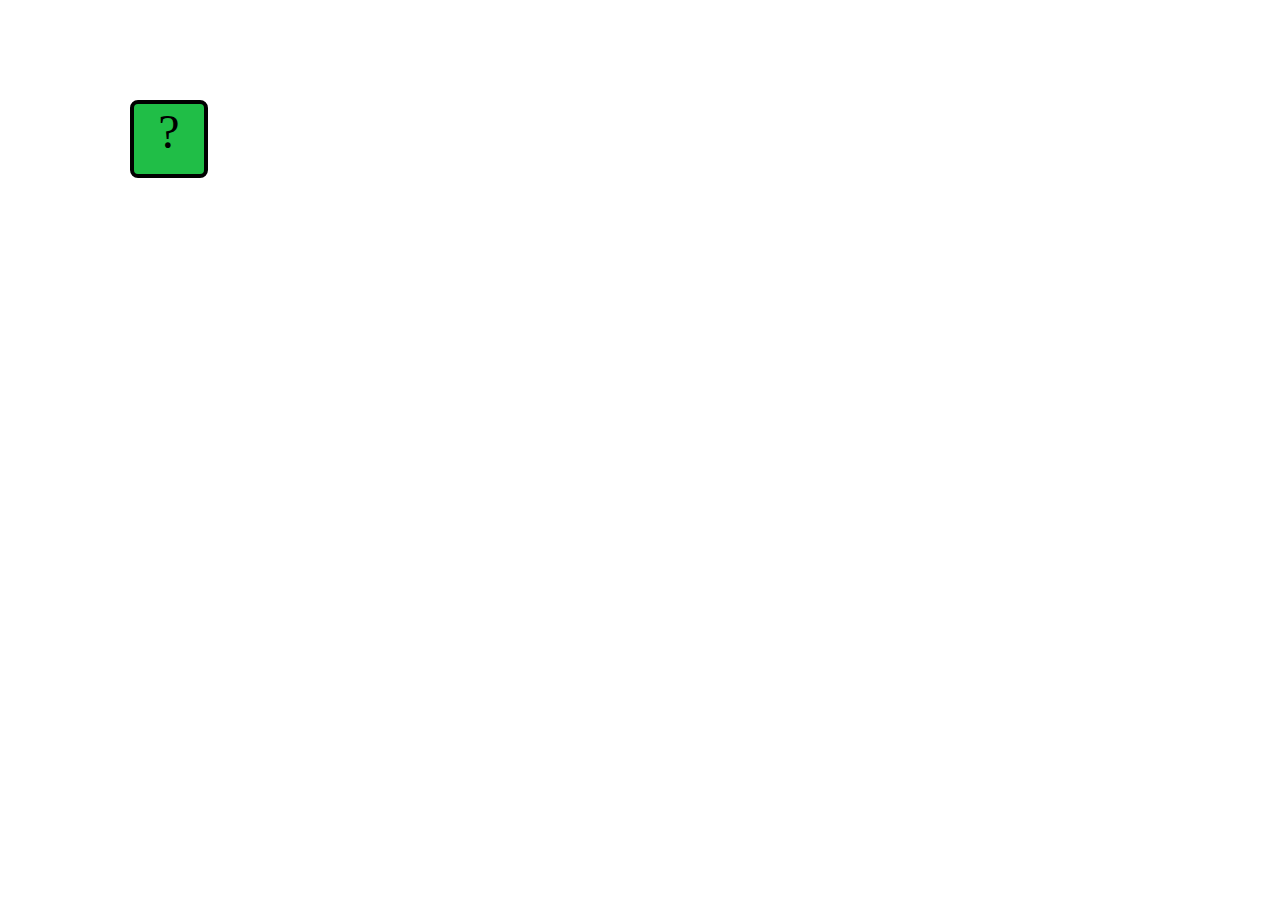
<file: projects/bouncing-box/index.html>
<!DOCTYPE html>
<html>

<head>
	<meta charset="utf-8">
	<title>Bouncing Box</title>
	<script src="jquery.min.js"></script>
	<style>
		.box {
			width: 70px;
			height: 70px;
			background-color: rgb(32, 190, 71);
			font-size: 300%;
			text-align: center;
			user-select: none;
			display: block;
			position: absolute;
			top: 100px;
			/* Change me! */
			left: 0px;
			border-radius: 8px;
			border: 4px  solid ;
		}

		.board {
			height: 100vh;
		}
	</style>
	<!-- 	<script src="//cdnjs.cloudflare.com/ajax/libs/jquery/2.1.1/jquery.min.js"></script> -->

</head>

<body class="board">
	<!-- HTML for the box -->
	<div class="box">?</div>

	<script>
		(function () {
			'use strict'
			/* global jQuery */

			//////////////////////////////////////////////////////////////////
			/////////////////// SETUP DO NOT DELETE //////////////////////////
			//////////////////////////////////////////////////////////////////

			var box = jQuery('.box');	// reference to the HTML .box element
			var board = jQuery('.board');	// reference to the HTML .board element
			var boardWidth = board.width();	// the maximum X-Coordinate of the screen

			// Every 50 milliseconds, call the update Function (see below)
			setInterval(update, 50);

			// Every time the box is clicked, call the handleBoxClick Function (see below)
			box.on('click', handleBoxClick);

			// moves the Box to a new position on the screen along the X-Axis
			function moveBoxTo(positionX) {
				box.css("left", positionX);
			}

			// changes the text displayed on the Box
			function changeBoxText(newText) {
				box.text(newText);
			}

			//////////////////////////////////////////////////////////////////
			/////////////////// YOUR CODE BELOW HERE /////////////////////////
			//////////////////////////////////////////////////////////////////

			// TODO 2 - Variable declarations 
			var positionX = 0
			var points = 0
			var speed = 10


			/* 
			This Function will be called 20 times/second. Each time it is called,
			it should move the Box to a new location. If the box drifts off the screen
			turn it around! 
			*/
			function update() {
				positionX = positionX + speed;
				console.log(positionX);
				moveBoxTo(positionX);
				
				if (positionX > boardWidth - 87){
					speed *= -1;
				}
				
				else if (positionX < 0){
					speed *= -1;
				}
			};
			

			/* 
			This Function will be called each time the box is clicked. Each time it is called,
			it should increase the points total, increase the speed, and move the box to
			the left side of the screen.
			*/
			function handleBoxClick() {
				positionX = 0
				points = points + 1;
				speed = speed + 3
			    changeBoxText(points)
			
			};





		})();
	</script>
</body>

</html>
</file>
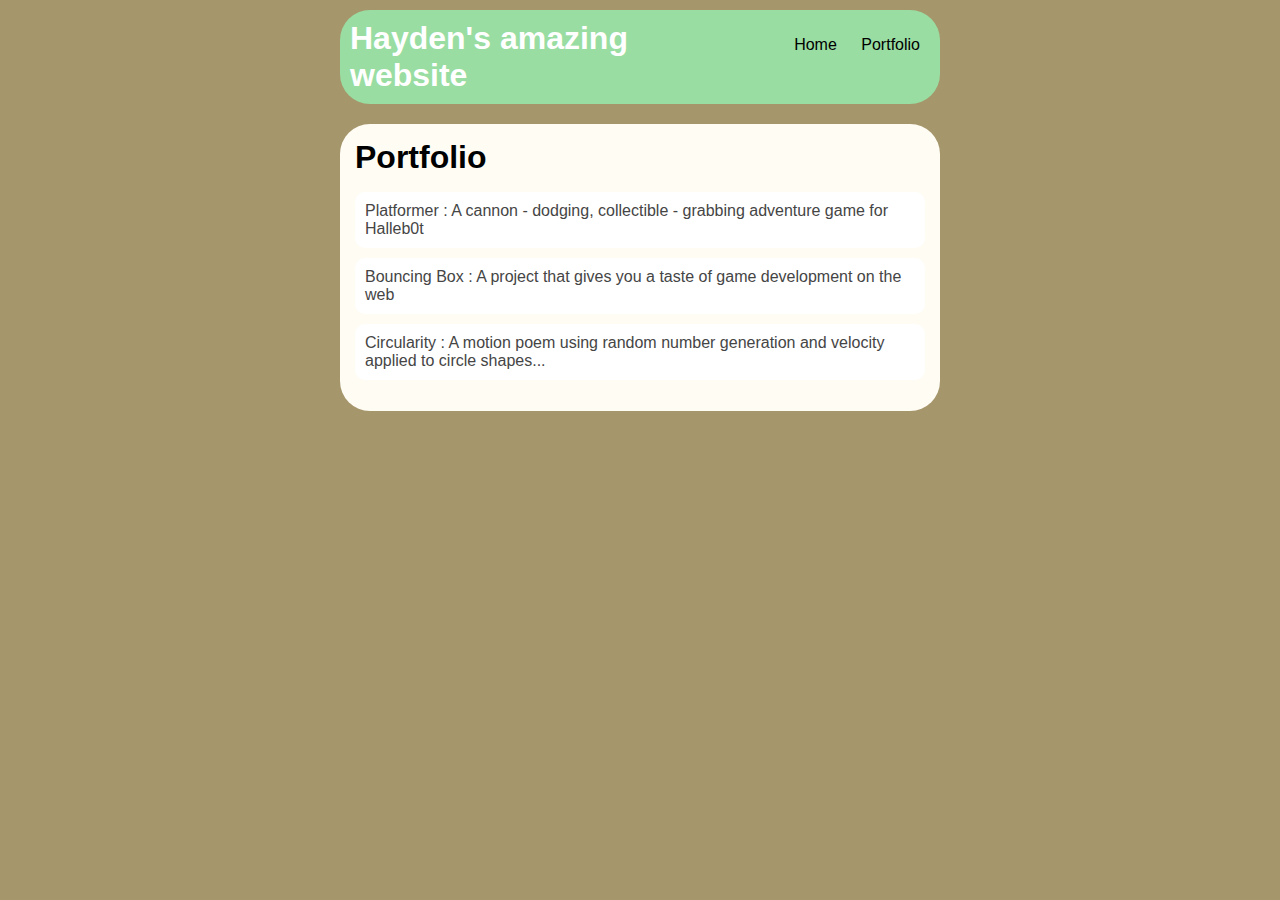
<file: portfolio.html>
<!DOCTYPE HTML>
<html>
    <head>
        <title>Hayden's amazing website</title>
    <link rel="stylesheet" href="style.css"></link>
    </head>

    <body>
        <div id="all-contents">
            <nav>
                <h1>Hayden's amazing website</h1>
                <ul id="nav-ul">
                    <li class="nav-li">
                        <a class="nav-a" href="index.html">Home</a>
                    </li>
                    <li class="nav-li">
                        <a class="nav-a" href="portfolio.html">Portfolio</a>
                    </li>
                </ul>
            </nav>
            <main>
                <div class="content">
                    <h1>Portfolio</h1>
                    <ul id="portfolio">
                        <li><a href="projects/platformer/">Platformer : A cannon - dodging, collectible - grabbing adventure game for Halleb0t</a></li>
                        <li><a href="projects/bouncing-box/">Bouncing Box : A project that gives you a taste of game development on the web </a></li>
                        <li><a href="projects/circularity/">Circularity : A motion poem using random number generation and velocity applied to circle shapes...</a></li>
                </ul>
                </div>
            </main>
            </div>
    </body>
</html>
</file>
<file: style.css>
body {
    background: rgb(165, 150, 108);
    color: rgb(45, 45, 45);
    padding: 10px;
    font-family: arial;
    max-width: 600px;
    margin:auto;
}
#all-contents {
    margin: auto;
}

/* navigation menu */
nav {
    background: rgb(153, 221, 162);
   margin: 0 auto;
   margin-bottom: 20px;
   border-radius: 30px;
    display: flex;
    padding: 10px;
}
h1 {
    display: flex;
    align-items: center;
    color: white;
    flex: 1;
    margin: 0;
}
#nav-ul {
    list-style-image: none;
}
.nav-li {
    display: inline-block;
    padding: 0 10px;
}
a {
    text-decoration: none;
    color: #000000;
}

/* main container area beneath menu */
main {
    background: rgb(255, 252, 244);
    display: flex;
    border-radius: 30px;
}
.sidebar {
    margin-right: 25px;
    padding: 10px;
}
.sidebar-img {
    width: 200px;
}
.content {
    flex: 1;
    padding: 15px;
}

/* portfolio styles */
#interests {
    border: 4px rgb(153, 221, 162) ridge;
    padding: 8px;
    border-radius: 30px;
}
h2, h3 {
    margin: 0px;
}
         /* portfolio styles */
         .content h1 {
            color: black;
        }

        #portfolio {
            list-style-type: none;
            padding-left: 0;
        }

        #portfolio li {
            background: #fff;
            padding: 10px;
            border-radius: 10px;
            margin-bottom: 10px;
        }

        #portfolio li:hover {
            background: #eee;
        }

        #portfolio a {
            text-decoration: none;
            color: #454545;
        }
                    /* responsive web design */
                    @media screen and (min-width: 120px) and (max-width: 1080px) {
                        main {
                          height: 100ch;
                          zoom: 1.5;
                          display: grid;
                        }
          
                        h1 {
                          font-size: 35px;
                        }
          
                        h2 {
                          font-size: 42px;
                        }
          
                        h3 {
                          font-size: 36px;
                        }
          
                        #all-contents {
                          height: 100ch;
                          margin: none;
                        }
          
                        a {
                          font-size: 42px;
                        }
          
                        .sidebar {
                          margin-right: 0px;
                          justify-content: center;
                          align-items: center;
                        }
          
                        .sidebar-img {
                          width: 100%;
                        }
          
                        p,
                        li {
                          font-size: 24px;
                        }
          
                        .content {
                          align-content: center;
                          justify-content: center;
                        }
                    }
</file>
